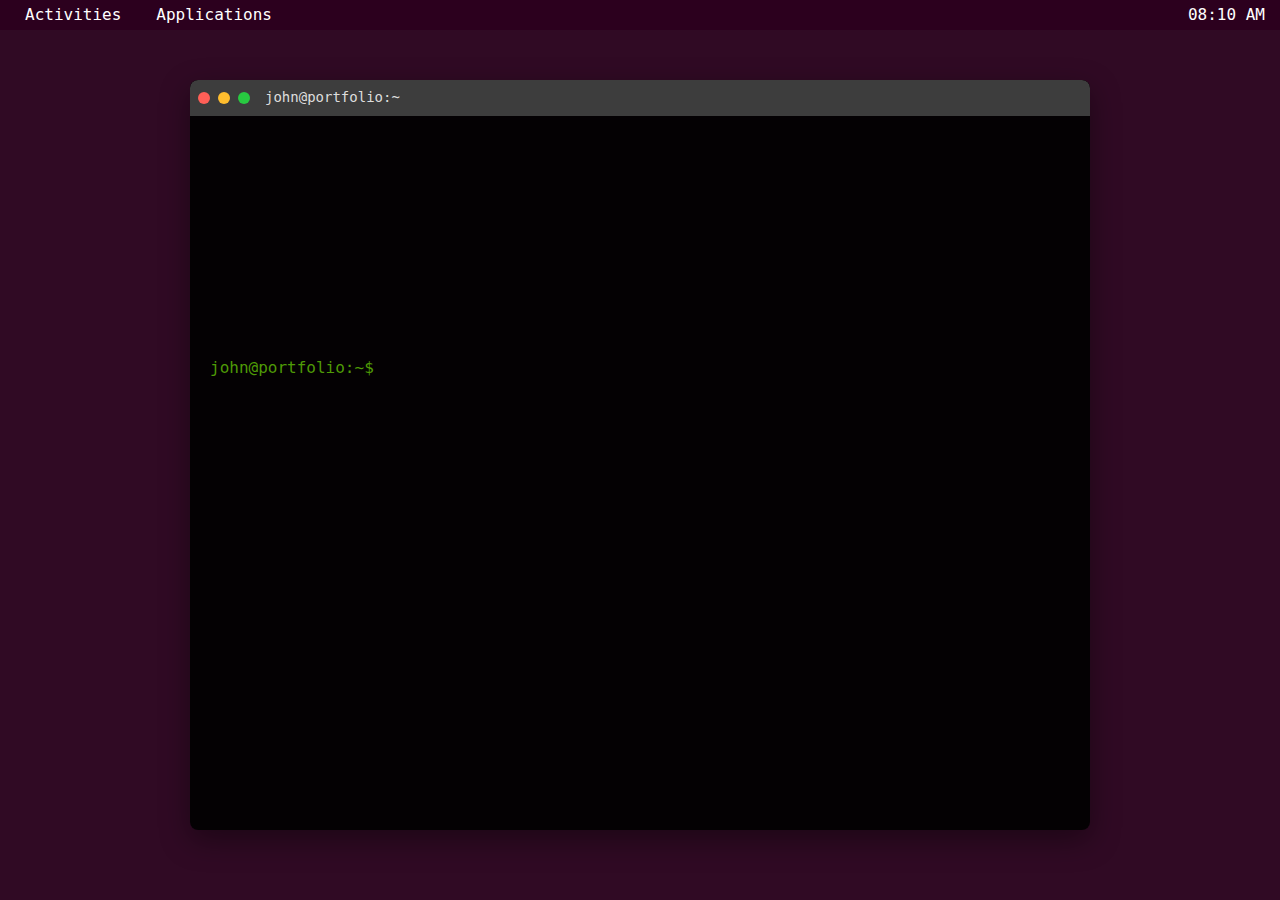
<file: index.html>
<!DOCTYPE html>
<html lang="en">
<head>
    <meta charset="UTF-8">
    <meta name="viewport" content="width=device-width, initial-scale=1.0">
    <link href="https://fonts.googleapis.com/icon?family=Material+Icons" rel="stylesheet">
    <title>Ubuntu DBA Terminal Portfolio</title>
    <style>
        :root {
            --ubuntu-purple: #300a24;
            --ubuntu-orange: #e95420;
            --terminal-text: #ffffff;
            --terminal-prompt: #4e9a06;
            --terminal-input: #34e2e2;
            --panel-bg: #2c001e;
        }

        * {
            margin: 0;
            padding: 0;
            box-sizing: border-box;
            font-family: 'Ubuntu Mono', monospace;
        }

        body {
            background: var(--ubuntu-purple);
            color: var(--terminal-text);
            line-height: 1.4;
            height: 100vh;
            overflow: hidden;
        }

        .ubuntu-desktop {
            height: 100vh;
            display: flex;
            flex-direction: column;
        }

        .top-panel {
            background: var(--panel-bg);
            height: 30px;
            display: flex;
            justify-content: space-between;
            align-items: center;
            padding: 0 15px;
            z-index: 1000;
        }

        .panel-left, .panel-right {
            display: flex;
            align-items: center;
            gap: 15px;
            height: 100%;
        }

        .terminal-window {
            margin: 50px auto;
            width: 90%;
            max-width: 900px;
            height: calc(100vh - 150px);
            background: rgba(0, 0, 0, 0.9);
            border-radius: 8px;
            box-shadow: 0 10px 30px rgba(0,0,0,0.4);
            overflow: hidden;
        }

        .terminal-header {
            background: #3d3d3d;
            padding: 8px;
            display: flex;
            align-items: center;
            border-radius: 8px 8px 0 0;
        }

        .window-buttons {
            display: flex;
            gap: 8px;
            margin-right: 15px;
        }

        .window-button {
            width: 12px;
            height: 12px;
            border-radius: 50%;
            cursor: pointer;
        }

        .close { background: #ff5f57; }
        .minimize { background: #ffbd2e; }
        .maximize { background: #28c941; }

        .terminal-title {
            color: #ddd;
            font-size: 14px;
        }

        .terminal-content {
            padding: 20px;
            height: calc(100% - 35px);
            overflow-y: auto;
        }

        .line {
            margin: 5px 0;
            opacity: 0;
            transform: translateY(10px);
            animation: fadeIn 0.3s ease forwards;
        }

        .prompt {
            color: var(--terminal-prompt);
            margin-right: 8px;
        }

        .command {
            color: var(--terminal-input);
        }

        .input-line {
            display: flex;
            align-items: center;
        }

        .input-field {
            background: transparent;
            border: none;
            color: var(--terminal-input);
            font-family: 'Ubuntu Mono', monospace;
            font-size: inherit;
            flex-grow: 1;
            outline: none;
            caret-color: var(--terminal-input);
        }

        .help-menu {
            background: rgba(0, 0, 0, 0.8);
            border: 1px solid var(--ubuntu-orange);
            padding: 15px;
            margin: 10px 0;
            border-radius: 4px;
        }

        .project-card, .skill-card {
            border: 1px solid var(--ubuntu-orange);
            padding: 15px;
            margin: 10px 0;
            border-radius: 4px;
            transition: transform 0.3s;
            background: rgba(0, 0, 0, 0.5);
        }

        .project-card:hover, .skill-card:hover {
            transform: translateX(10px);
            border-color: var(--terminal-input);
        }

        .ascii-art {
            color: var(--ubuntu-orange);
            white-space: pre;
            margin: 10px 0;
        }

        .notification {
            position: fixed;
            top: 40px;
            right: 20px;
            background: var(--panel-bg);
            padding: 15px;
            border-radius: 4px;
            display: none;
            animation: slideIn 0.3s ease;
            color: var(--terminal-text);
            border: 1px solid var(--ubuntu-orange);
        }

        /* Menu Styles */
        .menu-button {
            cursor: pointer;
            padding: 0 10px;
            height: 100%;
            display: flex;
            align-items: center;
            color: var(--terminal-text);
            position: relative;
        }

        .menu-button:hover {
            background: rgba(255, 255, 255, 0.1);
        }

        .dropdown-menu {
            position: absolute;
            top: 100%;
            left: 0;
            background: var(--panel-bg);
            min-width: 200px;
            border: 1px solid rgba(255, 255, 255, 0.1);
            border-radius: 0 0 4px 4px;
            display: none;
            z-index: 1001;
            box-shadow: 0 4px 12px rgba(0, 0, 0, 0.5);
        }

        .dropdown-menu.show {
            display: block;
        }

        .menu-item {
            padding: 8px 16px;
            color: var(--terminal-text);
            cursor: pointer;
            display: flex;
            align-items: center;
            gap: 10px;
        }

        .menu-item:hover {
            background: var(--ubuntu-orange);
        }

        .menu-item i {
            width: 16px;
            text-align: center;
            font-size: 14px;
        }

        .overlay {
            position: fixed;
            top: 0;
            left: 0;
            right: 0;
            bottom: 0;
            background: rgba(0, 0, 0, 0.5);
            display: none;
            z-index: 1000;
        }

        .overlay.show {
            display: block;
        }

        @keyframes fadeIn {
            to {
                opacity: 1;
                transform: translateY(0);
            }
        }

        @keyframes slideIn {
            from { transform: translateX(100%); }
            to { transform: translateX(0); }
        }

        .error { color: #ff5f57; }
    </style>
</head>
<body>
    <div class="ubuntu-desktop">
        <div class="top-panel">
            <div class="panel-left">
                <!-- Menu buttons will be added by JavaScript -->
            </div>
            <div class="panel-right">
                <span class="time"></span>
            </div>
        </div>

        <div class="terminal-window">
            <div class="terminal-header">
                <div class="window-buttons">
                    <div class="window-button close"></div>
                    <div class="window-button minimize"></div>
                    <div class="window-button maximize"></div>
                </div>
                <div class="terminal-title">john@portfolio:~</div>
            </div>
            <div class="terminal-content" id="terminal">
                <div class="line">
                    <span class="ascii-art">
   ____  ____    _    
  |  _ \| __ )  / \   
  | | | |  _ \ / _ \  
  | |_| | |_) / ___ \ 
  |____/|____/_/   \_\
                    </span>
                </div>
                <div class="line">Welcome to DBA Portfolio Terminal v1.0</div>
                <div class="line">Type 'help' for available commands</div>
                <div class="input-line">
                    <span class="prompt">john@portfolio:~$</span>
                    <input type="text" class="input-field" autofocus>
                </div>
            </div>
        </div>
        <div class="notification"></div>
        <div class="overlay"></div>
    </div>

    <script>
        class Terminal {
            constructor() {
                this.terminal = document.getElementById('terminal');
                this.input = document.querySelector('.input-field');
                this.history = [];
                this.historyIndex = -1;
                this.setupListeners();
                this.setupClock();
                this.setupMenus();
            }

            setupListeners() {
                this.input.addEventListener('keydown', (e) => this.handleInput(e));
                document.querySelector('.close').addEventListener('click', () => this.handleClose());
                document.querySelector('.maximize').addEventListener('click', () => this.handleMaximize());
                
                this.input.addEventListener('blur', () => {
                    setTimeout(() => this.input.focus(), 10);
                });

                document.addEventListener('keydown', (e) => {
                    if (e.key === 'Backspace' && e.target === document.body) {
                        e.preventDefault();
                    }
                    if (e.key === 'f' && (e.ctrlKey || e.metaKey)) {
                        e.preventDefault();
                    }
                });

                this.terminal.addEventListener('click', () => {
                    this.input.focus();
                });
            }

            setupMenus() {
                const panelLeft = document.querySelector('.panel-left');
                panelLeft.innerHTML = '';
                
                const activitiesButton = document.createElement('div');
                activitiesButton.className = 'menu-button';
                activitiesButton.id = 'activities-button';
                activitiesButton.innerHTML = `
                    Activities
                    <div class="dropdown-menu" id="activities-menu">
                        <div class="menu-item" onclick="terminal.handleCommand('about')">
                            <i>&#xe0ba</i> About Me
                        </div>
                        <div class="menu-item" onclick="terminal.handleCommand('skills')">
                            <i>&#xe0ba</i> Skills
                        </div>
                        <div class="menu-item" onclick="terminal.handleCommand('projects')">
                            <i>&#xe0ba;</i> Projects
                        </div>
                        <div class="menu-item" onclick="terminal.handleCommand('contact')">
                            <i>&#xe0ba;</i> Contact
                        </div>
                    </div>
                `;

                const applicationsButton = document.createElement('div');
                applicationsButton.className = 'menu-button';
                applicationsButton.id = 'applications-button';
                applicationsButton.innerHTML = `
                    Applications
                    <div class="dropdown-menu" id="applications-menu">
                        <div class="menu-item" onclick="terminal.openTerminal()">
                            <i>&#xe0ba;</i> Terminal
                        </div>
                        <div class="menu-item" onclick="terminal.handleCommand('help')">
                            <i>&#xe0ba;</i> Help
                        </div>
                        <div class="menu-item" onclick="terminal.handleCommand('clear')">
                            <i>&#xe0ba;</i> Clear Terminal
                        </div>
                    </div>
                `;

                panelLeft.appendChild(activitiesButton);
                panelLeft.appendChild(applicationsButton);

                const activitiesMenu = document.getElementById('activities-menu');
                const applicationsMenu = document.getElementById('applications-menu');
                const overlay = document.querySelector('.overlay');

                const closeMenus = () => {
                    activitiesMenu.classList.remove('show');
                    applicationsMenu.classList.remove('show');
                    overlay.classList.remove('show');
                };

                activitiesButton.addEventListener('click', (e) => {
                    e.stopPropagation();
                    const isOpen = activitiesMenu.classList.contains('show');
                    closeMenus();
                    if (!isOpen) {
                        activitiesMenu.classList.add('show');
                        overlay.classList.add('show');
                    }
                });

                applicationsButton.addEventListener('click', (e) => {
                    e.stopPropagation();
                    const isOpen = applicationsMenu.classList.contains('show');
                    closeMenus();
                    if (!isOpen) {
                        applicationsMenu.classList.add('show');
                        overlay.classList.add('show');
                    }
                });

                document.addEventListener('click', closeMenus);
                overlay.addEventListener('click', closeMenus);
                activitiesMenu.addEventListener('click', (e) => e.stopPropagation());
                applicationsMenu.addEventListener('click', (e) => e.stopPropagation());

                document.addEventListener('keydown', (e) => {
                    if (e.key === 'Meta' || e.key === 'Super') {
                        e.preventDefault();
                        activitiesButton.click();
                    }
                });
            }

            handleCommand(command) {
                document.querySelector('.overlay').classList.remove('show');
                document.querySelectorAll('.dropdown-menu').forEach(menu => {
                    menu.classList.remove('show');
                });
                
                this.input.value = command;
                const event = new KeyboardEvent('keydown', { key: 'Enter' });
                this.handleInput(event);
            }

            openTerminal() {
                this.input.focus();
                document.querySelector('.overlay').classList.remove('show');
                document.querySelectorAll('.dropdown-menu').forEach(menu => {
                    menu.classList.remove('show');
                });
            }

            setupClock() {
                const updateClock = () => {
                    const now = new Date();
                    const timeString = now.toLocaleTimeString('en-US', { 
                        hour: '2-digit', 
                        minute: '2-digit'
                    });
                    document.querySelector('.time').textContent = timeString;
                };
                setInterval(updateClock, 1000);
                updateClock();
            }

            handleInput(e) {
                if (e.key === 'Enter') {
                    const command = this.input.value.trim();
                    if (command) {
                        this.history.push(command);
                        this.historyIndex = this.history.length;
                        this.executeCommand(command);
                    }
                    this.input.value = '';
                } else if (e.key === 'ArrowUp') {
                    e.preventDefault();
                    if (this.historyIndex > 0) {
                        this.historyIndex--;
                        this.input.value = this.history[this.historyIndex];
                    }
                } else if (e.key === 'ArrowDown') {
                    e.preventDefault();
                    if (this.historyIndex < this.history.length - 1) {
this.historyIndex++;
                        this.input.value = this.history[this.historyIndex];
                    } else {
                        this.historyIndex = this.history.length;
                        this.input.value = '';
                    }
                }
            }

            executeCommand(command) {
                this.addLine(`<span class="prompt">john@portfolio:~$</span> ${command}`);
                
                const cmd = command.toLowerCase();
                const commands = {
                    help: () => this.showHelp(),
                    clear: () => this.clear(),
                    about: () => this.showAbout(),
                    skills: () => this.showSkills(),
                    projects: () => this.showProjects(),
                    contact: () => this.showContact(),
                    exit: () => this.handleClose()
                };

                if (commands[cmd]) {
                    commands[cmd]();
                    this.showNotification(`Executed: ${cmd}`);
                } else {
                    this.addLine(`<span class="error">Command not found: ${cmd}</span>`);
                }
            }

            addLine(content) {
                const line = document.createElement('div');
                line.className = 'line';
                line.innerHTML = content;
                this.terminal.insertBefore(line, this.terminal.lastElementChild);
                this.terminal.scrollTop = this.terminal.scrollHeight;
            }

            showHelp() {
                const help = `
                    <div class="help-menu">
                        Available commands:
                        â€¢ help     - Show this help menu
                        â€¢ about    - Display information about me
                        â€¢ skills   - List my technical skills
                        â€¢ projects - View my recent projects
                        â€¢ contact  - Get my contact information
                        â€¢ clear    - Clear the terminal
                        â€¢ exit     - Close the terminal
                    </div>
                `;
                this.addLine(help);
            }

            showAbout() {
                const about = `
                    <div class="project-card">
                        Senior Database Administrator
                        â€¢ 10+ years experience in Oracle & SQL Server
                        â€¢ Performance optimization specialist
                        â€¢ Database security expert
                        â€¢ High availability architect
                    </div>
                `;
                this.addLine(about);
            }

            showSkills() {
                const skills = `
                    <div class="skill-card">
                        Oracle Database
                        â€¢ RAC Configuration
                        â€¢ Performance Tuning
                        â€¢ Data Guard
                        â€¢ RMAN Backup/Recovery
                    </div>
                    <div class="skill-card">
                        SQL Server
                        â€¢ Always On Availability
                        â€¢ Query Optimization
                        â€¢ SSIS/SSRS
                        â€¢ Performance Monitoring
                    </div>
                `;
                this.addLine(skills);
            }

            showProjects() {
                const projects = `
                    <div class="project-card">
                        Enterprise Migration
                        â€¢ 10TB database migration
                        â€¢ Zero data loss
                        â€¢ 99.9% uptime maintained
                    </div>
                    <div class="project-card">
                        Performance Optimization
                        â€¢ 70% query performance improvement
                        â€¢ Reduced CPU load by 40%
                        â€¢ Optimized indexing strategy
                    </div>
                `;
                this.addLine(projects);
            }

            showContact() {
                const contact = `
                    <div class="project-card">
                        â€¢ Email: john@example.com
                        â€¢ LinkedIn: linkedin.com/in/johndba
                        â€¢ GitHub: github.com/johndba
                        â€¢ Location: San Francisco, CA
                    </div>
                `;
                this.addLine(contact);
            }

            clear() {
                const inputLine = this.terminal.lastElementChild;
                this.terminal.innerHTML = '';
                this.terminal.appendChild(inputLine);
            }

            handleClose() {
                document.body.innerHTML = '<div style="color: white; padding: 20px;">Terminal session ended.</div>';
            }

            handleMaximize() {
                if (!document.fullscreenElement) {
                    document.documentElement.requestFullscreen().catch(err => {
                        console.log(`Error attempting to enable fullscreen: ${err.message}`);
                    });
                } else {
                    document.exitFullscreen();
                }
            }

            showNotification(message) {
                const notification = document.querySelector('.notification');
                notification.textContent = message;
                notification.style.display = 'block';
                setTimeout(() => {
                    notification.style.display = 'none';
                }, 2000);
            }
        }

        // Initialize terminal
        const terminal = new Terminal();
    </script>
</body>
</html>
</file>
